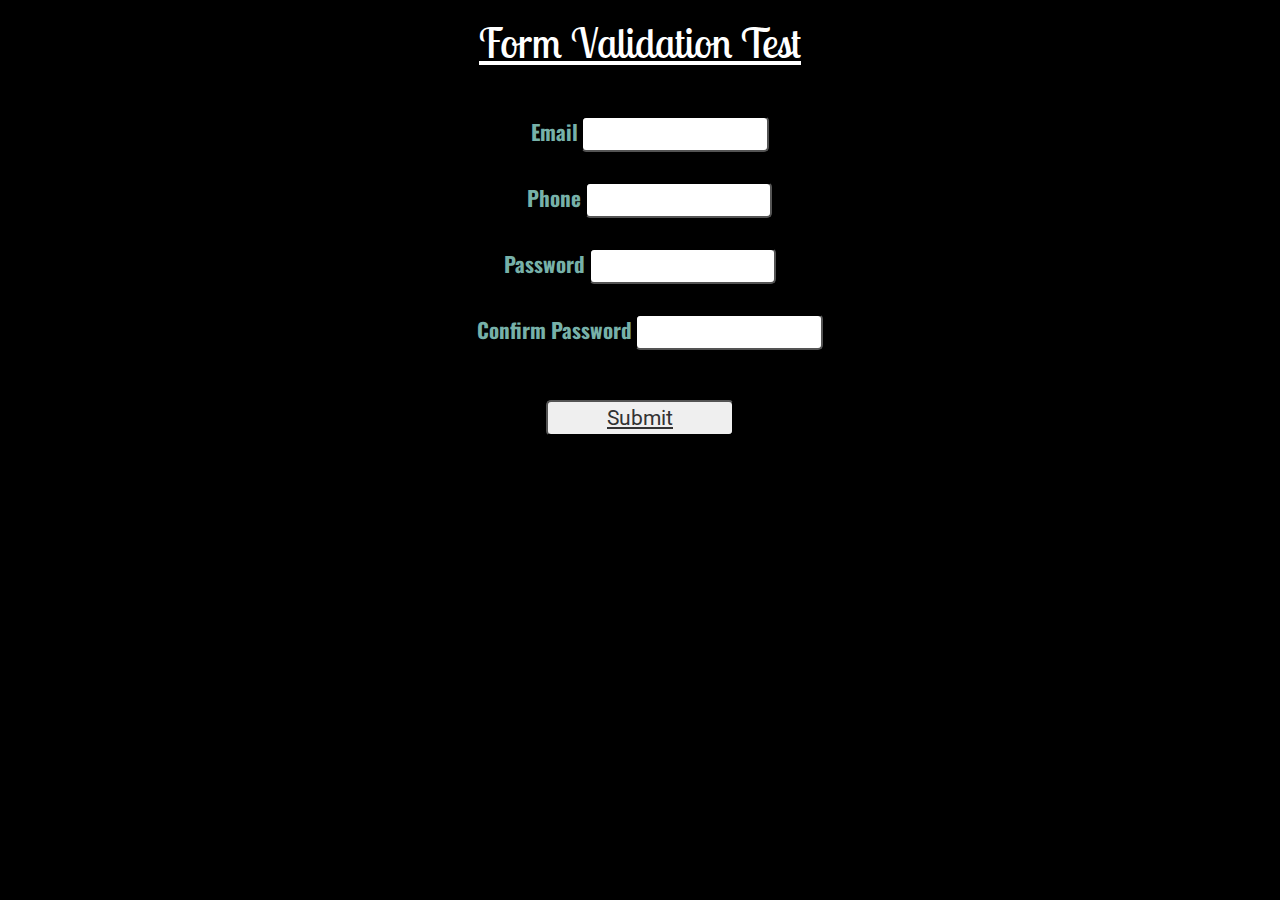
<file: form-validation/index.html>
<!DOCTYPE html>
<html >
<head>
  <meta charset="UTF-8">
  <title>Form Validation</title>
  <meta name="viewport" content="width=device-width, initial-scale=1">

<meta charset = 'utf-8' />
  
  <link rel='stylesheet prefetch' href='https://maxcdn.bootstrapcdn.com/bootstrap/3.3.5/css/bootstrap.min.css'>
<link rel='stylesheet prefetch' href='https://fonts.googleapis.com/css?family=Roboto'>
<link rel='stylesheet prefetch' href='https://fonts.googleapis.com/css?family=Lobster Two'>
<link rel='stylesheet prefetch' href='https://fonts.googleapis.com/css?family=Oswald'>

      <link rel="stylesheet" href="css/style.css">

  
</head>

<body>
  <!-- checks for user input in form -->

<body class='container-fluid'>
  <h1 class='header text-center'> Form Validation Test </h1>

  <form class='text-center validationForm'>
    <br><br>
    <!-- Email -->
    <label for='email'>
      
      <span id = 'emailWarn' class = 'warningLabel'></span>
        <span class = 'buttonLabel'>Email
        </span>
      </label>
    <input name='email' id='email' />

    <br>
     <!-- Phone -->
    <label for='phone'>
      <span class = 'warningLabel' id = 'phoneWarn'></span> 
        <span class = 'buttonLabel'>Phone</span>
      </label>
    <input name='phone' id='phone' />

    <br>
    
    <!-- Password -->

    <label for='pass'>
        <span class = 'buttonLabel'>Password</span>
      </label>
    <input name='pass' type='password' id = 'orgPassword'/>

    <br>
    
    <!-- Confirm Password -->

    <label for='pass'>
      <span class = 'warningLabel' id = 'passWarn'></span> 
        <span class = 'buttonLabel'>Confirm Password</span>
      </label>
    <input name='pass' type='password' id = 'confirmedPassword'/>

    <br><br>

    <input type='submit' value='Submit' id='submitButton'></input>

  </form>
</body>
  <script src='http://cdnjs.cloudflare.com/ajax/libs/jquery/2.1.3/jquery.min.js'></script>

    <script src="js/index.js"></script>

</body>
</html>
</file>
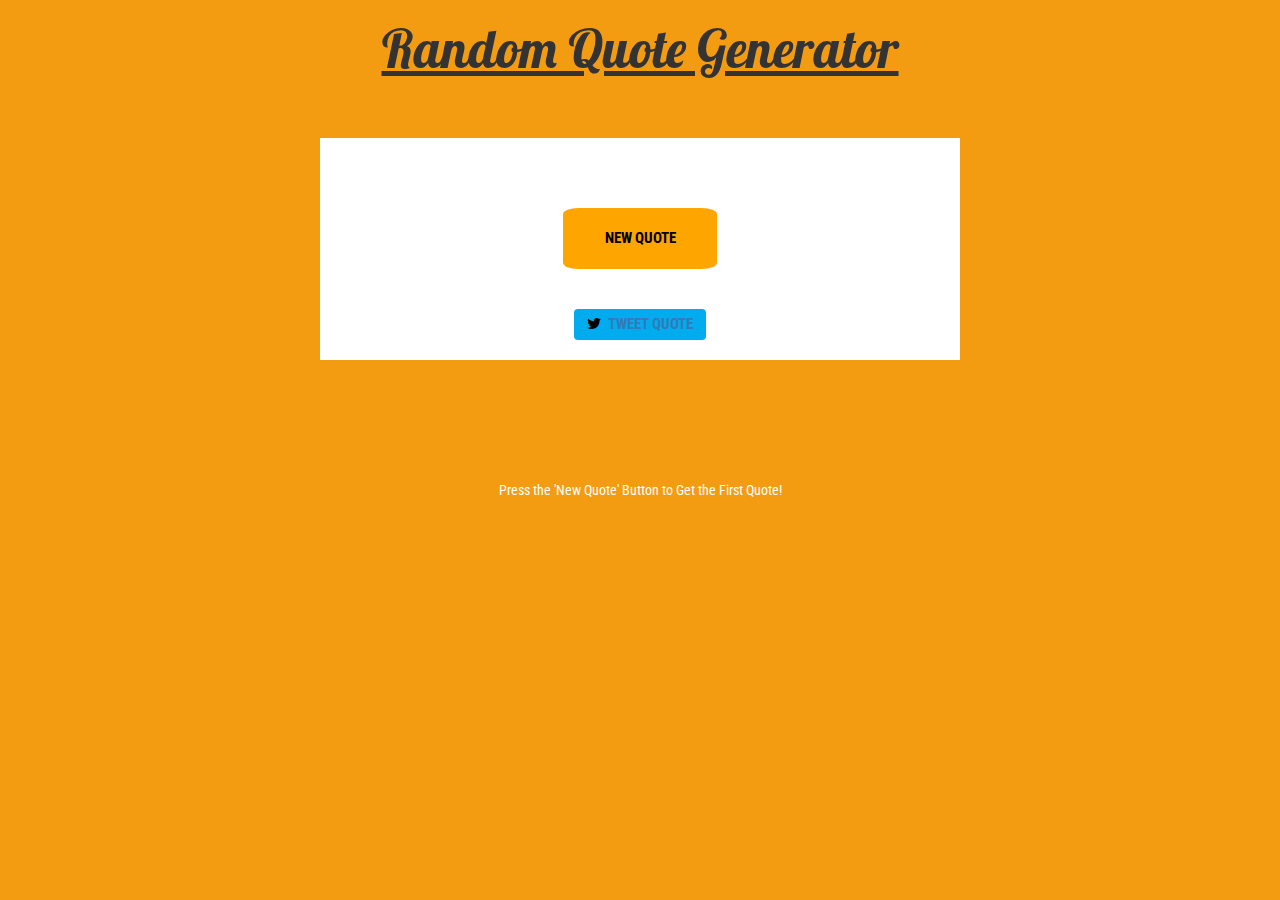
<file: random-quote-generator/index.html>
<!DOCTYPE html>
<html >
<head>
  <meta charset="UTF-8">
  <title>Random Quote Generator</title>
  
  <title> Random Quote Generator </title>
  <meta name="viewport" content="width=device-width, initial-scale=1">

  
  <link rel='stylesheet prefetch' href='https://maxcdn.bootstrapcdn.com/bootstrap/3.3.5/css/bootstrap.min.css'>
<link rel='stylesheet prefetch' href='https://fonts.googleapis.com/css?family=Lobster''>
<link rel='stylesheet prefetch' href='https://fonts.googleapis.com/css?family=Roboto+Condensed'>
<link rel='stylesheet prefetch' href='https://maxcdn.bootstrapcdn.com/font-awesome/4.5.0/css/font-awesome.min.css'>

      <link rel="stylesheet" href="css/style.css">

  
</head>

<body>
  
<body class = 'container-fluid'>
  <div id = 'basePage'>
    <h1 class = 'text-center header'> 
      Random Quote Generator
    </h1>
    <div class = 'text-center'>
      <div id = 'box'>
      
      <div class = 'text-center'>
        <div id = 'quoteContent'></div>
      </div>
        <div id = 'quoteAuthor'></div>
      <br>
      <br>
 
      <div class = 'text-center row'>
        <button class = 'theButton btn'> 
          New Quote
        </button>
      </div> 
        
      <br>
      <br>
      <div class = 'text-center'>  
        <button class = 'btn btnTweet'><i class="fa fa-twitter"></i><a target = '_blank'>Tweet Quote</a>
        </button>
        </div>
        
      </div>
  

    </div>
  </div>
    
   <p class = 'text-center warning'> Press the 'New Quote' Button to Get the First Quote! </p>  
  </div>
</body>
  <script src='http://cdnjs.cloudflare.com/ajax/libs/jquery/2.1.3/jquery.min.js'></script>

    <script src="js/index.js"></script>

</body>
</html>
</file>
<file: form-validation/css/style.css>
body {
  background-color: black;  
} 

.header {
  color: white;
  font-family: 'Lobster Two', sans-seriff;
  font-size: 3em;
  text-decoration: underline;
}



.buttonLabel {
  color: #77B1A9;
  font-size: 1.5em;
  font-family: 'Oswald', sans-seriff;
}

input {
  border-color: black;
  border-radius: 5px; 
  width: 15%;
  font-size: 1.5em;
  font-family: 'Roboto', sans-seriff;
  text-decoration: underline;
  margin-bottom: 30px;
}

.warningLabel {
  color: red;
  padding-right: 1em;
  font-family: 'Roboto', sans-seriff;
  font-size: 1.4em;
}
</file>
<file: random-quote-generator/css/style.css>
.container-fluid {
  margin: 0;
  padding: 0;
}

.col-center{
  margin:0 auto;
}

.header {
  padding-top: 20px;
  margin: 0;
  padding-bottom: 60px;
  font-family: Lobster, sans-seriff;
  font-size: 3.75em;
  text-decoration: underline;
  
}

#box {
  height: auto;
  background-color: white;
  width: auto;
  margin: 0 auto;
  padding: 20px;
  position: relative;
  margin-left: 25%;
  margin-right: 25%;
}

#quoteContent {
  font-family: 'Roboto Condensed', sans-seriff;
  font-size: 2em;
}

#quoteAuthor {
  font-size: 2em;
  padding-top: 10px;
  font-family: 'Roboto Condensed', sans-seriff;
}

.theButton {
  width: 10em;
  height: 4em;
  border-radius: 10%;
  color: green;
  background-color: orange;
  white-space: normal !important;
  word-wrap: break-word;
}
  
  
.btn {
  appearance: none;
  font-size: 1.1em;
  font-weight: 400;
  line-height: 1;
  text-decoration: none;
  text-transform: uppercase;
  font-family: 'Roboto Condensed', sans-serif;
  font-weight: 700;
  color: black;
}

.warning {
  padding-top: 100px;
  color:white;
  font-family: 'Roboto Condensed', san-serif;
}

.btnTweet {
  background-color: #00ACEE;
  font-weight: bold;
}

i {
  padding-right: 0.5em;
}
</file>
